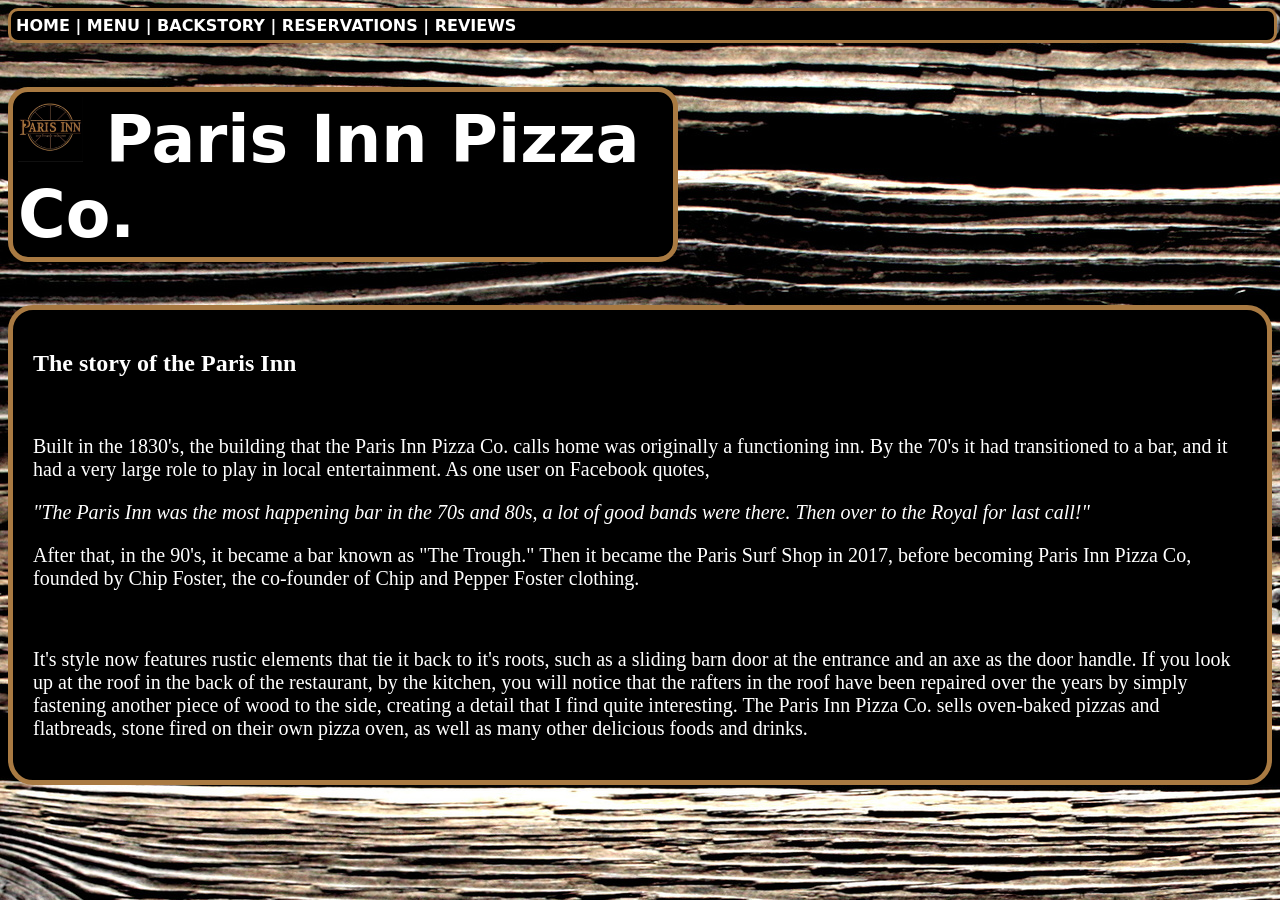
<file: backstory.html>
<!DOCTYPE html>
<html lang="en">
<head>
<!-- Cameron -->
<!-- Meta data ---------------------------------------------------- -->
<meta charset="utf-8">            <!-- Character encoding (UTF‑8) -->
<meta name="viewport" content="width=device-width, initial-scale=1.0">
                            <!-- Makes the page responsive on mobile devices -->

<!-- Page title --------------------------------------------------- -->
<title>Paris Inn Pizza Co. Story</title>
<link rel="icon" type="image/x-icon" href="logo.jpg">

<!-- External CSS – put your own stylesheet(s) here if needed -->

<style>
    body {
background-image: url('bg.jpg'); /*Idk what this is but it works so it's staying*/
}
</style>

<link rel="stylesheet" href="style.css">

</head>

<body>
<!-- Your content starts here ------------------------------------- -->
<div class="nav-box">
    <b><a href="index.html">HOME</a> | <a href="menu.html ">MENU</a> | <a href="backstory.html">BACKSTORY</a> | <a href="reservation.html">RESERVATIONS</a> | <a href="reviews_page.html">REVIEWS</a></b>
</div>
<h1 id="backstory-title"><img src="logo.jpg" alt="Paris Inn logo" height="65"> Paris Inn Pizza Co.</h1>

<div class="menu-box">

<h2>The story of the Paris Inn</h2>
<br>
<p>
    Built in the 1830's, the building that the Paris Inn Pizza Co. calls home was originally a functioning inn.
    By the 70's it had transitioned to a bar, and it had a very large role to play in local entertainment. 
    As one user on Facebook quotes,
</p>
<p>
    <i>"The Paris Inn was the most happening bar in the 70s and 80s, a lot of good bands were there. Then over to the Royal for last call!"</i>
</p>
<p>
    After that, in the 90's, it became a bar known as "The Trough." 
    Then it became the Paris Surf Shop in 2017, before becoming Paris Inn Pizza Co, founded by Chip Foster, the co-founder of Chip and Pepper Foster clothing.
</p>
<br>
<p> 
    It's style now features rustic elements that tie it back to it's roots, such as a sliding barn door at the entrance and an axe as the door handle.
    If you look up at the roof in the back of the restaurant, by the kitchen, you will notice that the rafters in the roof have been repaired over the years by simply fastening another piece of wood to the side, creating a detail that I find quite interesting.
    The Paris Inn Pizza Co. sells oven-baked pizzas and flatbreads, stone fired on their own pizza oven, as well as many other delicious foods and drinks.
</p>

</div>

<!-- Optional: External JavaScript – put your own .js file(s) here -->
<!-- <script src="app.js"></script> -->

</body>
</html>
</file>
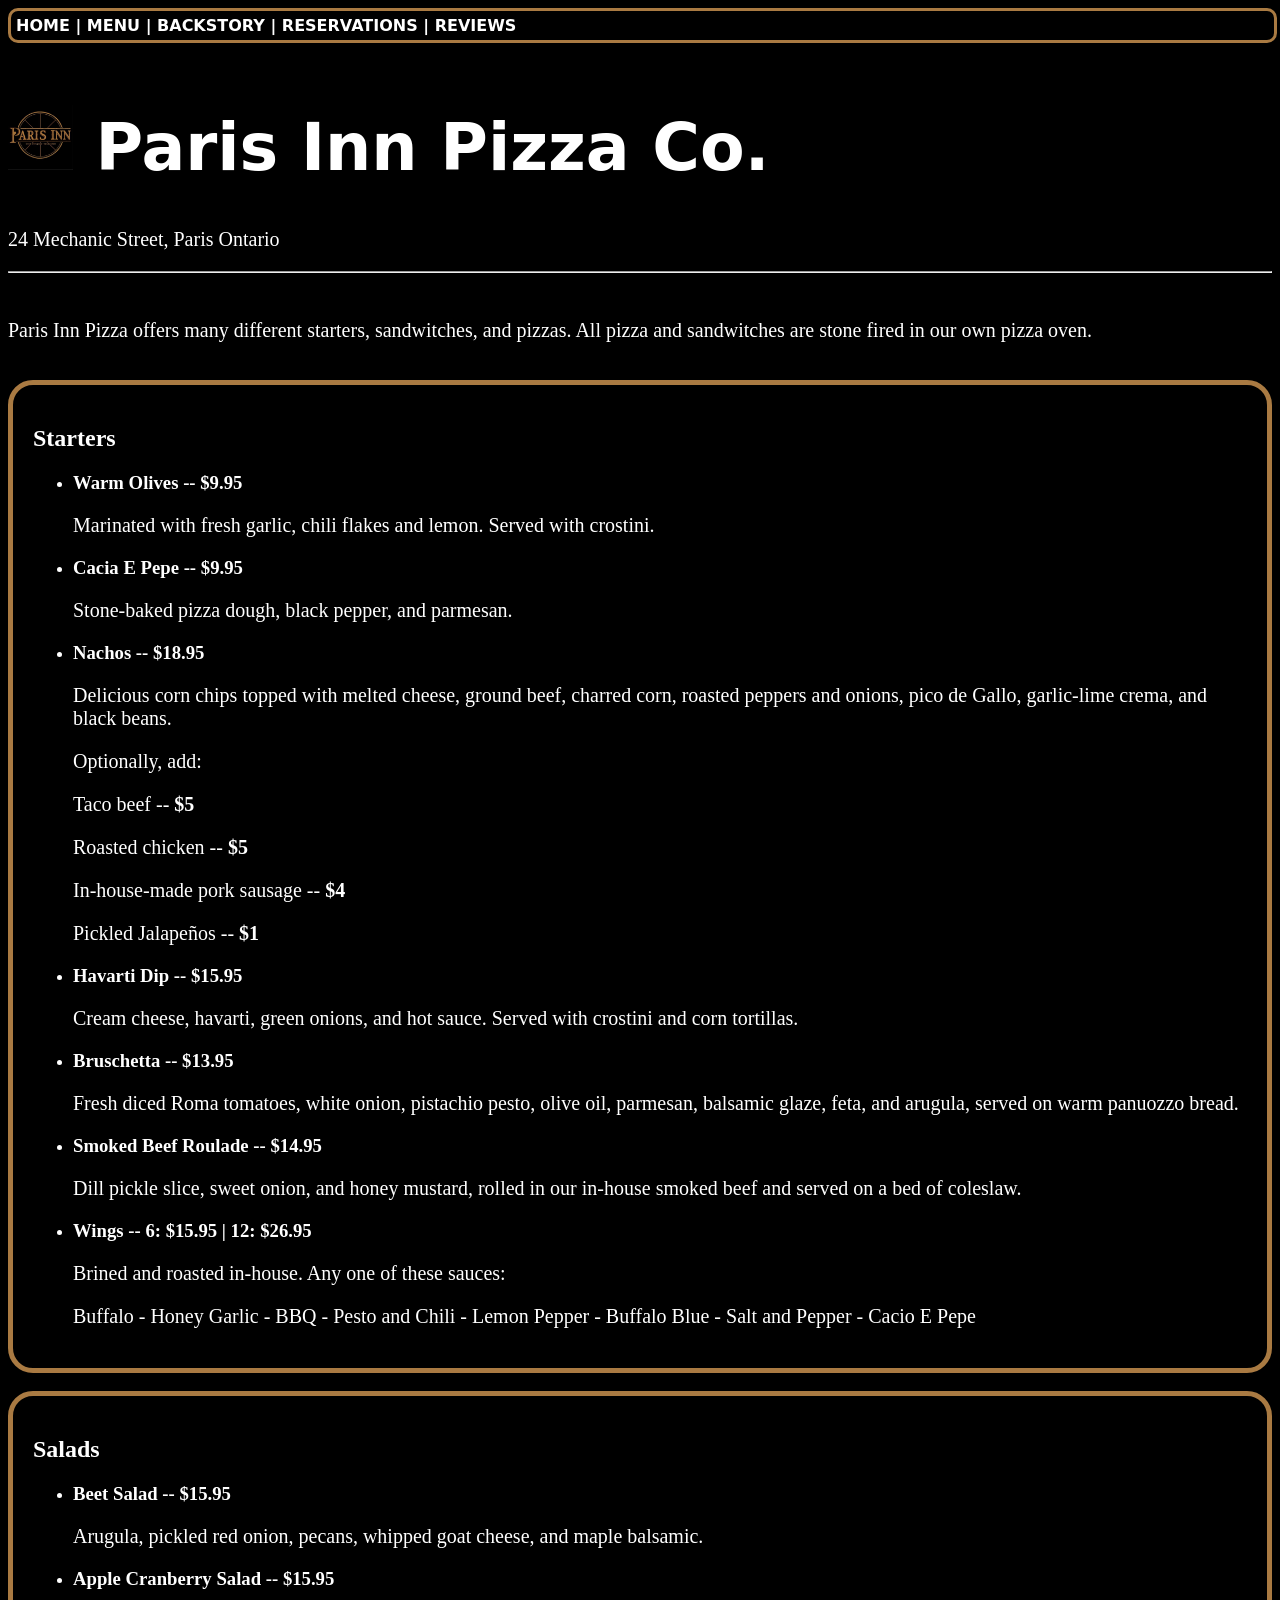
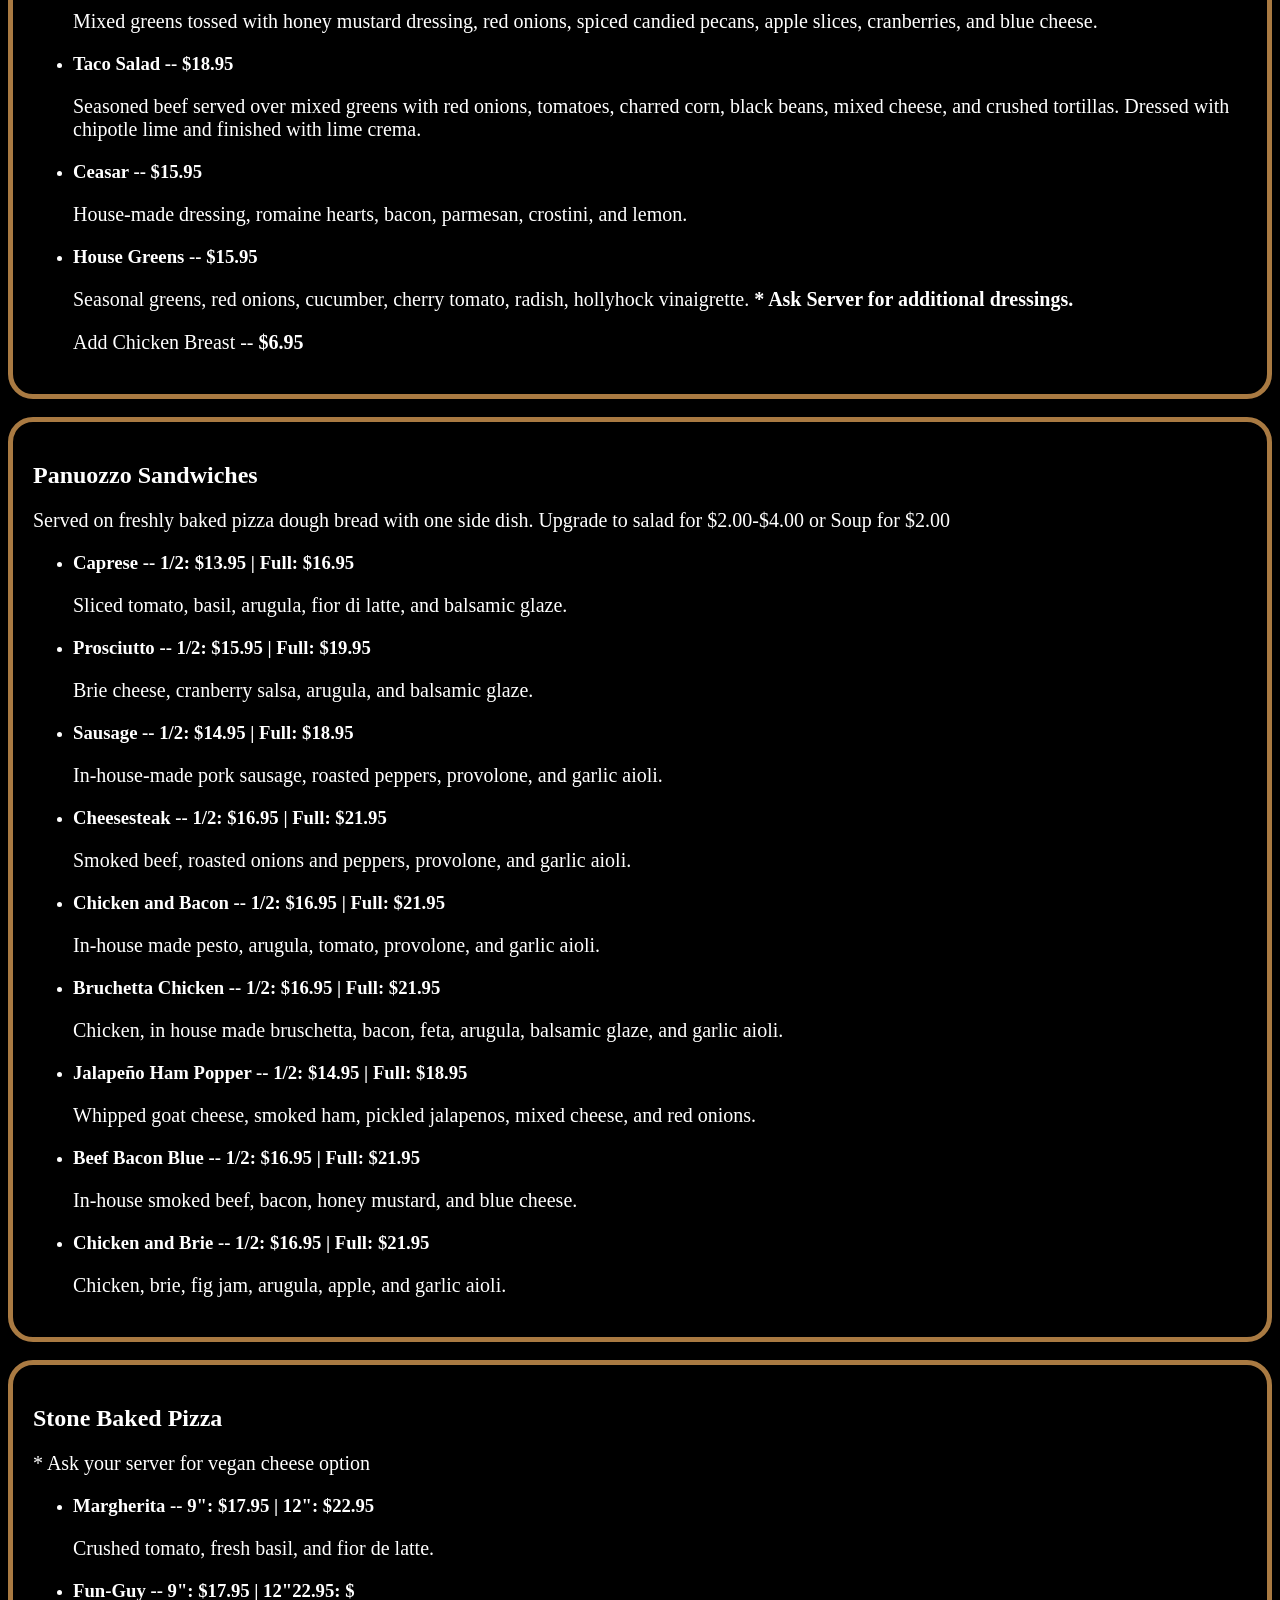
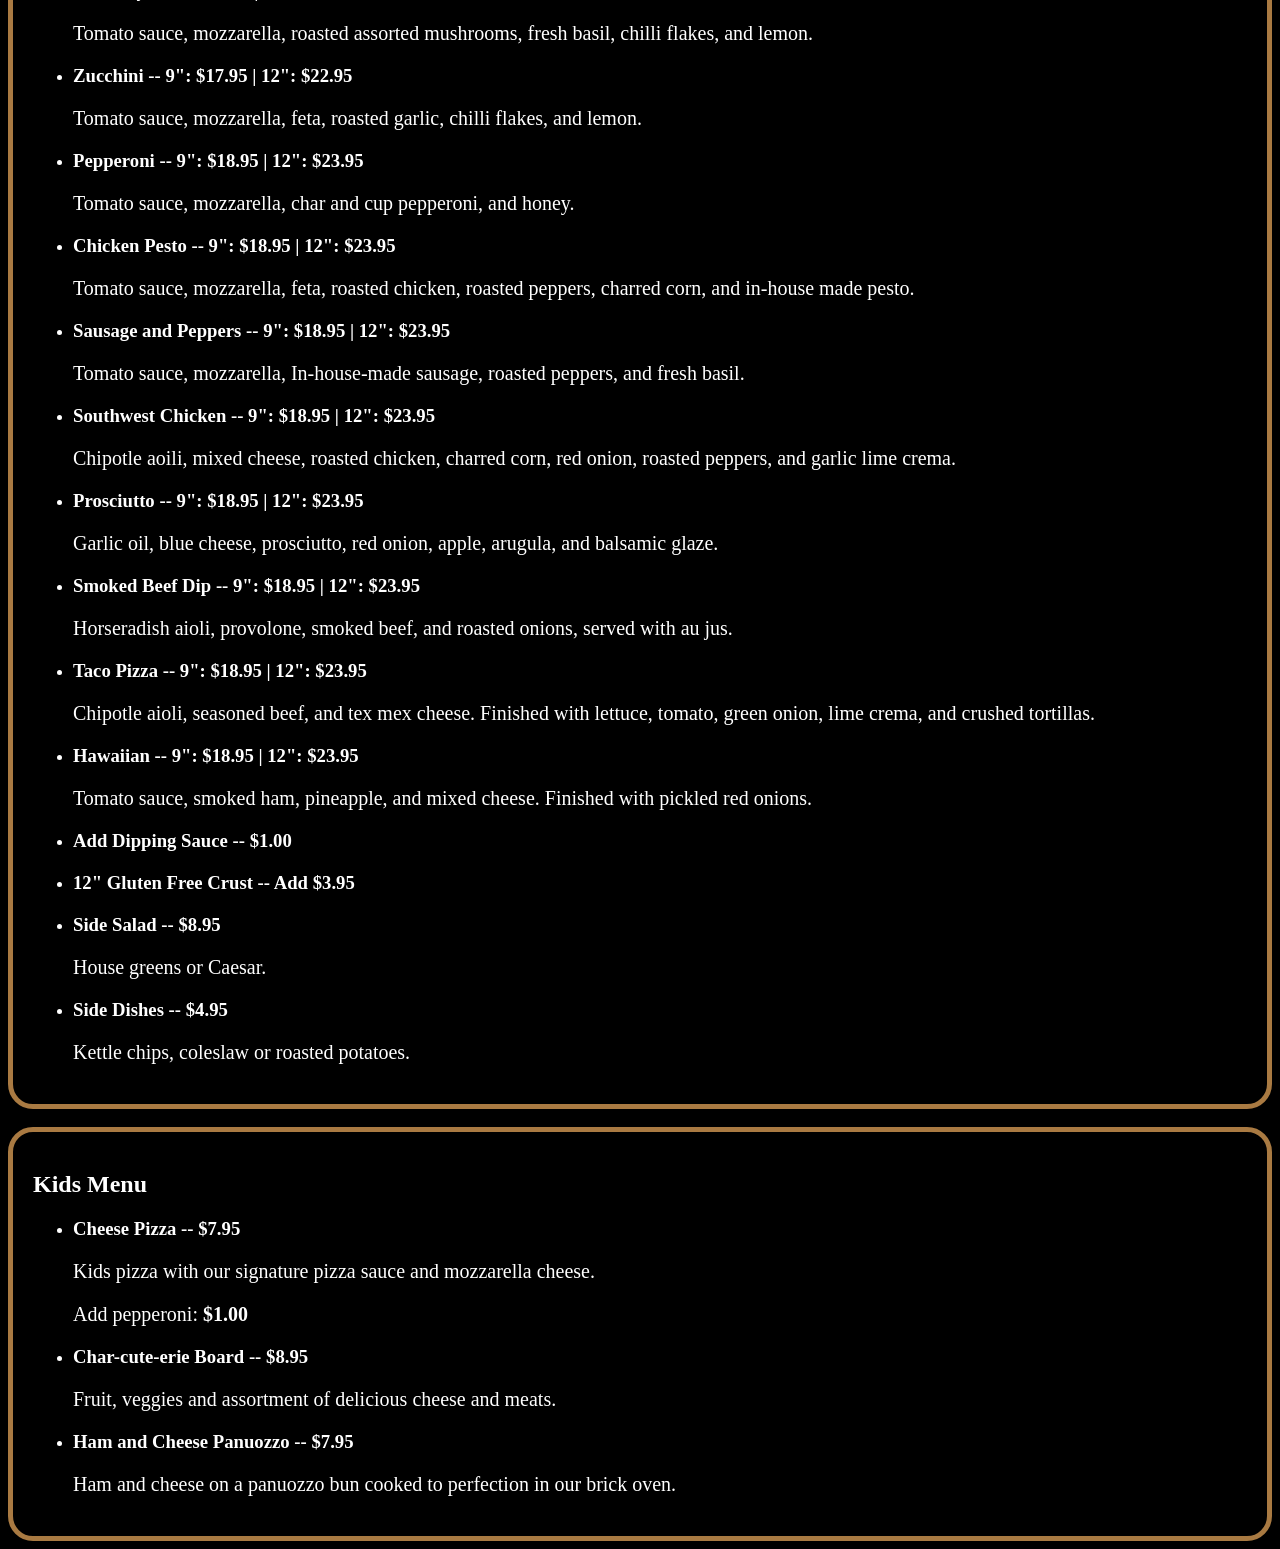
<file: menu.html>
<!DOCTYPE html>
<html lang="en">
<head>
    <!-- Cameron -->
    <!-- Meta data ---------------------------------------------------- -->
    <meta charset="utf-8">            <!-- Character encoding (UTF‑8) -->
    <meta name="viewport" content="width=device-width, initial-scale=1.0">
                                <!-- Makes the page responsive on mobile devices -->

    <!-- Page title --------------------------------------------------- -->
    <title>Paris Inn Pizza Co. Menu</title>
    <link rel="icon" type="image/x-icon" href="logo.jpg">

    <!-- External CSS – put your own stylesheet(s) here if needed -->

    <body bgcolor="#000000">    

    <link rel="stylesheet" href="style.css">

</head>

<body>
    <!-- Your content starts here ------------------------------------- -->
    <div class="nav-box">
        <b><a href="index.html">HOME</a> | <a href="menu.html ">MENU</a> | <a href="backstory.html">BACKSTORY</a> | <a href="reservation.html">RESERVATIONS</a> | <a href="reviews_page.html">REVIEWS</a></b>
    </div>
    <br>
    <h1><img src="logo.jpg" alt="Paris Inn logo" height="65"> Paris Inn Pizza Co.</h1>
    <p size="12px">24 Mechanic Street, Paris Ontario</p>
    <hr>
    <br>
    <p>Paris Inn Pizza offers many different starters, sandwitches, and pizzas. All pizza and sandwitches are stone fired in our own pizza oven.</p>
    <br>
    <div class="menu-box">
    <!-- STARTERS -->
    <h2><b>Starters</b></h2>
    <ul>
        <li><h3>Warm Olives -- <b>$9.95</b></h3></li>
        <p>Marinated with fresh garlic, chili flakes and lemon. Served with crostini.</p>

        <li><h3>Cacia E Pepe -- <b>$9.95</b></h3></li>
        <p>Stone-baked pizza dough, black pepper, and parmesan.</p>

        <li><h3>Nachos -- <b>$18.95</b></h3></li>
        <p>Delicious corn chips topped with melted cheese, ground beef, charred corn, roasted peppers and onions, pico de Gallo, garlic-lime crema, and black beans.</p>
        <p id="menu">Optionally, add:</p>
        <p id="menu">Taco beef -- <b>$5</b></p>
        <p id="menu">Roasted chicken -- <b>$5</b></p>
        <p id="menu">In-house-made pork sausage -- <b>$4</b></p>
        <p id="menu">Pickled Jalapeños -- <b>$1</b></p>

        <li><h3>Havarti Dip -- <b>$15.95</b></h3></li>
        <p>Cream cheese, havarti, green onions, and hot sauce. Served with crostini and corn tortillas.</p>

        <li><h3>Bruschetta -- <b>$13.95</b></h3></li>
        <p>Fresh diced Roma tomatoes, white onion, pistachio pesto, olive oil, parmesan, balsamic glaze, feta, and arugula, served on warm panuozzo bread.</p>

        <li><h3>Smoked Beef Roulade -- <b>$14.95</b></h3></li>
        <p>Dill pickle slice, sweet onion, and honey mustard, rolled in our in-house smoked beef and served on a bed of coleslaw.</p>

        <li><h3>Wings -- <b>6: $15.95 | 12: $26.95</b></h3></li>
        <p>Brined and roasted in-house. Any one of these sauces:</p>
        <p id="menu">Buffalo - Honey Garlic - BBQ - Pesto and Chili - Lemon Pepper - Buffalo Blue - Salt and Pepper - Cacio E Pepe</p>
    </ul>
    </div>
    <br>
    <div class="menu-box">
    <!-- SALADS -->
    <h2><b>Salads</b></h2>
    <ul>
        <li><h3>Beet Salad -- <b>$15.95</b></h3></li>
        <p>Arugula, pickled red onion, pecans, whipped goat cheese, and maple balsamic.</p>

        <li><h3>Apple Cranberry Salad -- <b>$15.95</b></h3></li>
        <p>Mixed greens tossed with honey mustard dressing, red onions, spiced candied pecans, apple slices, cranberries, and blue cheese.</p>

        <li><h3>Taco Salad -- <b>$18.95</b></h3></li>
        <p>Seasoned beef served over mixed greens with red onions, tomatoes, charred corn, black beans, mixed cheese, and crushed tortillas. Dressed with chipotle lime and finished with lime crema.</p>

        <li><h3>Ceasar -- <b>$15.95</b></h3></li>
        <p>House-made dressing, romaine hearts, bacon, parmesan, crostini, and lemon.</p>

        <li><h3>House Greens -- <b>$15.95</b></h3></li>
        <p>Seasonal greens, red onions, cucumber, cherry tomato, radish, hollyhock vinaigrette. <b>* Ask Server for additional dressings.</b></p>
        <p id="menu">Add Chicken Breast -- <b>$6.95</b></p>
    </ul>
    </div>
    <br>
    <div class="menu-box">
    <!-- SANDWICHES -->
    <h2><b>Panuozzo Sandwiches</b></h2>
    <p id="menu">Served on freshly baked pizza dough bread with one side dish. Upgrade to salad for $2.00-$4.00 or Soup for $2.00</p>
    <ul>
        <li><h3>Caprese -- <b>1/2: $13.95 | Full: $16.95</b></h3></li>
        <p>Sliced tomato, basil, arugula, fior di latte, and balsamic glaze.</p>
        
        <li><h3>Prosciutto -- <b>1/2: $15.95 | Full: $19.95</b></h3></li>
        <p>Brie cheese, cranberry salsa, arugula, and balsamic glaze.</p>
            
        <li><h3>Sausage -- <b>1/2: $14.95 | Full: $18.95</b></h3></li>
        <p>In-house-made pork sausage, roasted peppers, provolone, and garlic aioli.</p>

        <li><h3>Cheesesteak -- <b>1/2: $16.95 | Full: $21.95</b></h3></li>
        <p>Smoked beef, roasted onions and peppers, provolone, and garlic aioli.</p>
        
        <li><h3>Chicken and Bacon -- <b>1/2: $16.95 | Full: $21.95</b></h3></li>
        <p>In-house made pesto, arugula, tomato, provolone, and garlic aioli.</p>

        <li><h3>Bruchetta Chicken -- <b>1/2: $16.95 | Full: $21.95</b></h3></li>
        <p>Chicken, in house made bruschetta, bacon, feta, arugula, balsamic glaze, and garlic aioli.</p>

        <li><h3>Jalapeño Ham Popper -- <b>1/2: $14.95 | Full: $18.95</b></h3></li>
        <p>Whipped goat cheese, smoked ham, pickled jalapenos, mixed cheese, and red onions.</p>

        <li><h3>Beef Bacon Blue -- <b>1/2: $16.95 | Full: $21.95</b></h3></li>
        <p>In-house smoked beef, bacon, honey mustard, and blue cheese.</p>

        <li><h3>Chicken and Brie -- <b>1/2: $16.95 | Full: $21.95</b></h3></li>
        <p>Chicken, brie, fig jam, arugula, apple, and garlic aioli.</p>
    </ul>
    </div>
    <br>
    <div class="menu-box">
    <!-- PIZZA -->
    <h2><b>Stone Baked Pizza</b></h2>
    <p id="menu">* Ask your server for vegan cheese option</p>
    <ul>
        <li><h3>Margherita -- <b>9": $17.95 | 12": $22.95</b></h3></li>
        <p>Crushed tomato, fresh basil, and fior de latte.</p>

        <li><h3>Fun-Guy -- <b>9": $17.95 | 12"22.95: $</b></h3></li>
        <p>Tomato sauce, mozzarella, roasted assorted mushrooms, fresh basil, chilli flakes, and lemon.</p>

        <li><h3>Zucchini -- <b>9": $17.95 | 12": $22.95</b></h3></li>
        <p>Tomato sauce, mozzarella, feta, roasted garlic, chilli flakes, and lemon.</p>

        <li><h3>Pepperoni -- <b>9": $18.95 | 12": $23.95</b></h3></li>
        <p>Tomato sauce, mozzarella, char and cup pepperoni, and honey.</p>

        <li><h3>Chicken Pesto -- <b>9": $18.95 | 12": $23.95</b></h3></li>
        <p>Tomato sauce, mozzarella, feta, roasted chicken, roasted peppers, charred corn, and in-house made pesto.</p>

        <li><h3>Sausage and Peppers -- <b>9": $18.95 | 12": $23.95</b></h3></li>
        <p>Tomato sauce, mozzarella, In-house-made sausage, roasted peppers, and fresh basil.</p>

        <li><h3>Southwest Chicken -- <b>9": $18.95 | 12": $23.95</b></h3></li>
        <p>Chipotle aoili, mixed cheese, roasted chicken, charred corn, red onion, roasted peppers, and garlic lime crema. </p>

        <li><h3>Prosciutto -- <b>9": $18.95 | 12": $23.95</b></h3></li>
        <p>Garlic oil, blue cheese, prosciutto, red onion, apple, arugula, and balsamic glaze.</p>

        <li><h3>Smoked Beef Dip -- <b>9": $18.95 | 12": $23.95</b></h3></li>
        <p>Horseradish aioli, provolone, smoked beef, and roasted onions, served with au jus.</p>

        <li><h3>Taco Pizza -- <b>9": $18.95 | 12": $23.95</b></h3></li>
        <p>Chipotle aioli, seasoned beef, and tex mex cheese. Finished with lettuce, tomato, green onion, lime crema, and crushed tortillas.</p>

        <li><h3>Hawaiian -- <b>9": $18.95 | 12": $23.95</b></h3></li>
        <p>Tomato sauce, smoked ham, pineapple, and mixed cheese. Finished with pickled red onions.</p>

        <li><h3>Add Dipping Sauce -- <b>$1.00 </b></h3></li>
        <p></p>

        <li><h3>12" Gluten Free Crust -- <b>Add $3.95</b></h3></li>
        <p></p>

        <li><h3>Side Salad -- <b>$8.95</b></h3></li>
        <p>House greens or Caesar.</p>

        <li><h3>Side Dishes -- <b>$4.95</b></h3></li>
        <p>Kettle chips, coleslaw or roasted potatoes.</p>
    </ul>
    </div>
    <br>
    <div class="menu-box">
    <h2>Kids Menu</h2>
    <ul>
        <li><h3>Cheese Pizza -- <b>$7.95</b></h3></li>
        <p>Kids pizza with our signature pizza sauce and mozzarella cheese.</p>
        <p id="menu">Add pepperoni: <b>$1.00</b></p>

        <li><h3>Char-cute-erie Board -- <b>$8.95</b></h3></li>
        <p>Fruit, veggies and assortment of delicious cheese and meats.</p>

        <li><h3>Ham and Cheese Panuozzo -- <b>$7.95</b></h3></li>
        <p>Ham and cheese on a panuozzo bun cooked to perfection in our brick oven.</p>
    </ul>
    </div>

    <!-- Optional: External JavaScript – put your own .js file(s) here -->
    <!-- <script src="app.js"></script> -->

</body>
</html>
</file>
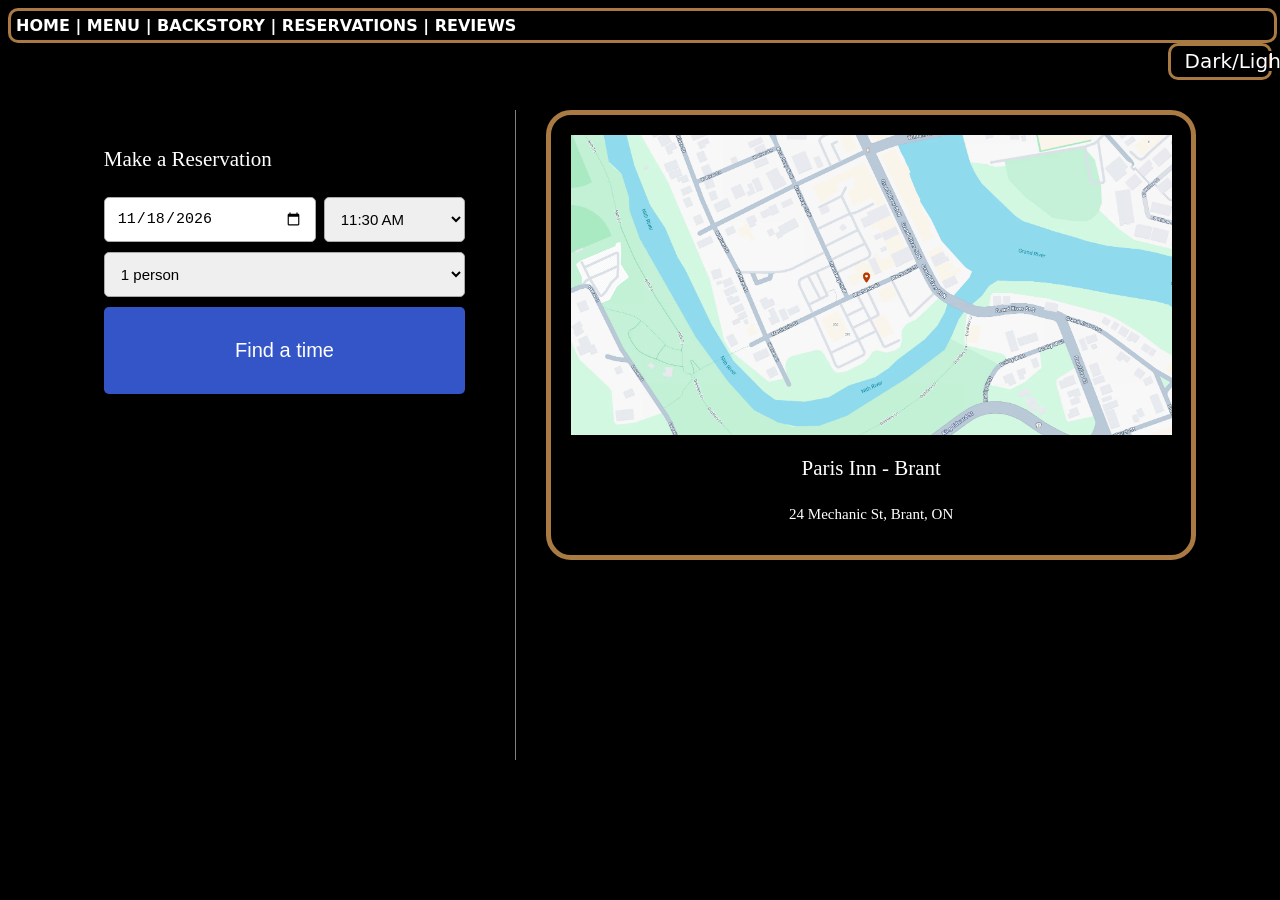
<file: reservation.html>
<!DOCTYPE html>
<html lang="en">
<head>
    <!-- Meta data ---------------------------------------------------- -->
    <meta charset="utf-8">            <!-- Character encoding (UTF‑8) -->
    <meta name="viewport" content="width=device-width, initial-scale=1.0">
                                <!-- Makes the page responsive on mobile devices -->

    <!-- Page title --------------------------------------------------- -->
    <title>Paris Inn Pizza Co. Reservations</title>
    <link rel="stylesheet" href="style.css">
    <link rel="icon" type="image/x-icon" href="logo.jpg">

    <body 
    bgcolor ="#000000">
    </body>
</head>


<body>
    <!-- Your content starts here ------------------------------------- -->
     
     <div class="nav-box">
        <b><a href="index.html">HOME</a> | <a href="menu.html ">MENU</a> | <a href="backstory.html">BACKSTORY</a> | <a href="reservation.html">RESERVATIONS</a> | <a href="reviews_page.html">REVIEWS</a></b>
    </div>
    <body class="page">
   <div class="button-box">
       <button onclick="toggleDarkLight()"class="button"><div class="p-button">Dark/Light</div></button>
    </div>
   

    <div class="container">

        
        <div class="reservation">

            <h2 class="section-title">Make a Reservation</h2>

            
            <div class="date-time">

                <input class="date-input" type="date" value="2026-11-18">

                <select class="time-select">
                    <option>11:30 AM</option>
                    <option>12:00 PM</option>
                    <option>12:30 PM</option>
                    <option>1:00 PM</option>
                    <option>5:00 PM</option>
                    <option>6:00 PM</option>
                </select>

            </div>

            
            <select class="people-select">
                <option>1 person</option>
                <option>2 people</option>
                <option>3 people</option>
                <option>4 people</option>
                <option>5 people</option>
                <option>6 people</option>
            </select>

            
            <button class="reservation-button" type="button">
            <p>Find a time</p>
            </button>

        </div>

        
        <div class="divider"></div>


        <div class="card-map">
        <img src="map.png" alt="Google maps image of 24 mechanic street." height="300" width="auto" class="center-image">
        <h2 class="section-title">Paris Inn - Brant</h2>

            <p class="address">24 Mechanic St, Brant, ON</p>
    </div>

</body>

</html>
</body>
</html>
</file>
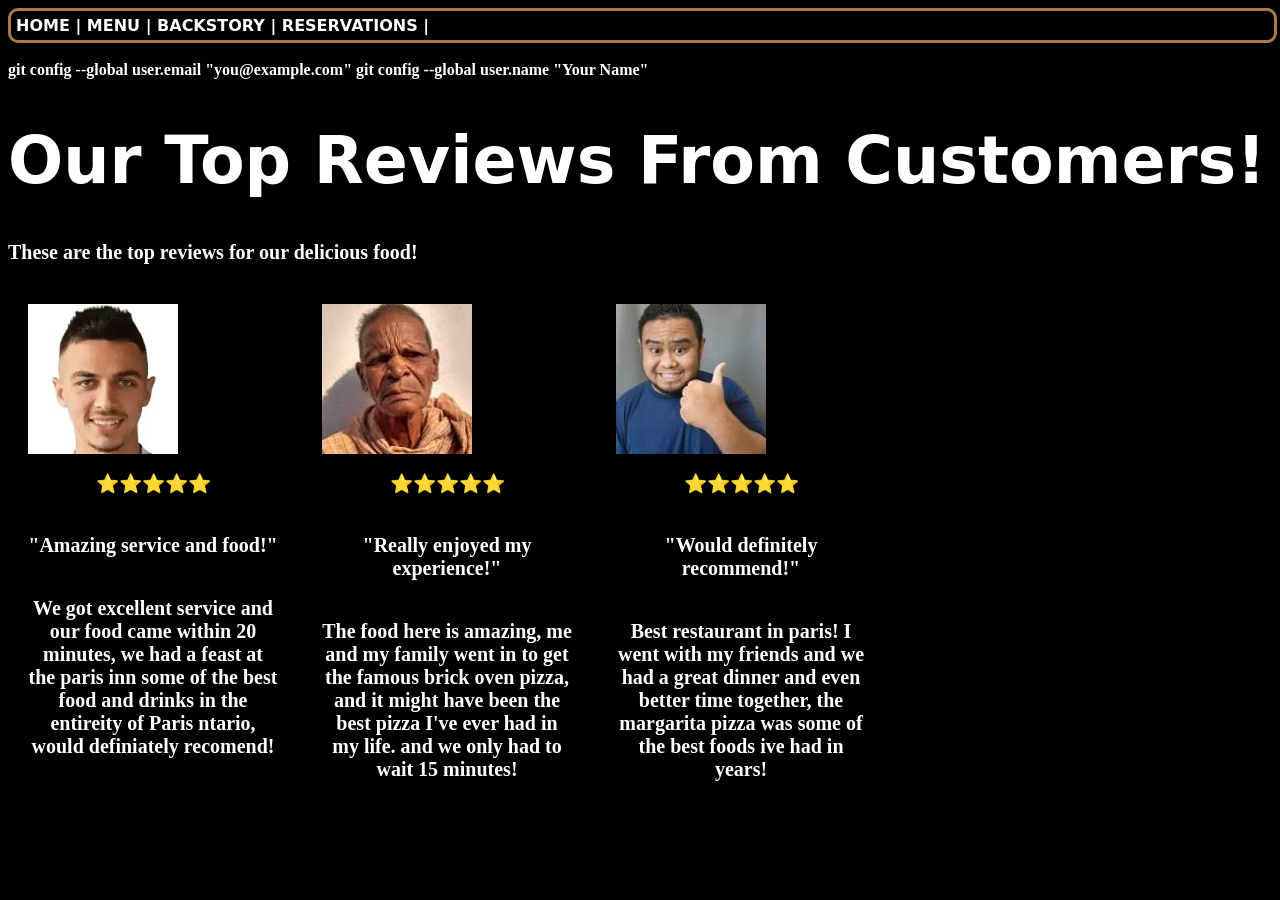
<file: reviews_page.html>
<html lang="en">
<head>
    <meta charset="utf-8">
    <meta name="viewport" content="width=device-width, initial-scale=1.0">

    <title>Paris Inn Pizza Co. Reviews</title>

    <link rel="stylesheet" href="style.css">
    <link rel="icon" type="image/x-icon" href="logo.jpg">
</head>

<body>
    <!-- Your content starts here ------------------------------------- -->
<div class="nav-box">
<b><a href="index.html">HOME</a> | <a href="menu.html ">MENU</a> | <a href="backstory.html">BACKSTORY</a> | <a href="reservation.html">RESERVATIONS</a> | <a href="reviews_page.html"><REVIEWS>
<a href=""></a>
</div>
<br>


  git config --global user.email "you@example.com"
  git config --global user.name "Your Name"
  
<h1>Our Top Reviews From Customers!</h1>
    <p>These are the top reviews for our delicious food!</p>
    <div class="reviews">

    <div class="review">
        <img src="face1.jpg">
        <h3>⭐⭐⭐⭐⭐</h3>
        <p>"Amazing service and  food!"</p>
        <p>We got excellent service and our food came within 20 minutes,
            we had a feast at the paris inn some of the best food and drinks in the entireity of Paris ntario,
            would definiately recomend! </p>
    </div>

    <div class="review">
        <img src="face2.jpg">
        <h3>⭐⭐⭐⭐⭐</h3>
        <p>"Really enjoyed my experience!"</p>
        <p>The food here is amazing, me and my family went in to get the famous brick oven pizza, and it might have been the best pizza I've ever had in my life.
            and we only had to wait 15 minutes!</p>
    </div>

    <div class="review">
        <img src="face3.jpg">
        <h3>⭐⭐⭐⭐⭐</h3>
        <p>"Would definitely recommend!"</p>
        <p>Best restaurant in paris! I went with my friends and we had a great dinner and even better time together,
            the margarita pizza was some of the best foods ive had in years!</p>
    </div>
</body>
</html>
</file>
<file: style.css>
/*Write your code below your name's comment. DO NOT EDIT OTHER PEOPLES WORK!!!*/

/*Topic: Paris Inn*/
/*Two pages per person*/

/*Use this for the navbar*/
/*

<div class="nav-box">
<b><a href="index.html">HOME</a> | <a href="menu.html ">MENU</a> | <a href="backstory.html">BACKSTORY</a> | <a href="reservation.html">RESERVATIONS</a> | <a href="reviews_page.html">Reviews
</div>
<br>

*/

/*Cameron*/

a:link{
    color: #FFFFFF;

    text-decoration: none;
}

a:visited{
    color:#FFFFFF;
}

#menu{
    color: #FFFFFF;

    font-size: 20px;

    font-weight: 250;
}

.menu-box{
    background-color: #000000;
    border: 5px solid #A97A42;
    padding: 20px;
    border-radius: 25px;

    margin: 0;
}

.sidebyside{
    display: flex;
    gap: 15px;
}

#backstory-title{
    color: #FFFFFF;

    background-color: #000000;

    border: 5px solid #A97A42;
    padding: 5px;
    width: 650px;
    border-radius: 20px;

    font-size: 65px;
    font-family: system-ui, -apple-system, BlinkMacSystemFont, 'Segoe UI', Roboto, Oxygen, Ubuntu, Cantarell, 'Open Sans', 'Helvetica Neue', sans-serif
}

/*
.container{
    display: grid;
    grid-template-columns: auto auto auto;
    background-color: black;
    padding: 0px;
    margin: 0px;
    height: 10;
    grid-auto-rows: 100px 100px;
}
*/

.nav-box{
    background-color: #000000;
    border: 3px solid #A97A42;
    width : 99.1%;
    padding: 5px;
    border-radius: 10px;

    position: sticky;
    top: 0;
    left: 0;

    margin: 0;
    font-family: system-ui, -apple-system, BlinkMacSystemFont, 'Segoe UI', Roboto, Oxygen, Ubuntu, Cantarell, 'Open Sans', 'Helvetica Neue', sans-serif;
}

.button-box{
    background-color: #000000;
    border: 3px solid #A97A42;
    width : 7%;
    padding: 5px;
    border-radius: 10px;

    margin-left: auto;

    position: sticky;
    top: 0;

    font-family: system-ui, -apple-system, BlinkMacSystemFont, 'Segoe UI', Roboto, Oxygen, Ubuntu, Cantarell, 'Open Sans', 'Helvetica Neue', sans-serif;
}

.button{
    background-color: transparent;
    border: 3px solid #000000;

    border-radius: 10px;
    
    /*
    position: sticky;
    top: 0px;
    */
    
    margin-left: auto;
    /* display: block; */

    height: 20px;
    line-height: 0px;

    font-family: system-ui, -apple-system, BlinkMacSystemFont, 'Segoe UI', Roboto, Oxygen, Ubuntu, Cantarell, 'Open Sans', 'Helvetica Neue', sans-serif;
}

.p-button{
    color: #FFFFFF;

    font-size: 20px;
}

body.dark-light {
    background-color: #ffffff;
}

body.dark-light p,
body.dark-light h1,
body.dark-light h2,
body.dark-light h3 {
color: #000000;
}








/*River*/
body {
    background-color: black;
    color: white;
}

.card-map{
    align-items: center;
    width: 600px;
    height: 400px;
    background-color: #000000;
    border: 5px solid #A97A42;
    padding: 20px;
    border-radius: 25px;

    /* Center the entire card */
    margin: 0;
    text-align: center;
}

.map-box{
    border: 5px solid #A97A42;
    border-radius: 50px;
    height: 50em;
    width: auto;
    display: inline-flex;
    display: block;
    margin: 0 auto;
    position: absolute; 
    top:100px;
    right: 100px;
    
}

.review {
    background-color: #000000;
    width: 250px;
    padding: 20px;
    text-align: center;
    display: flex;
    flex-direction: column;
}

.review {
    background-color: #000000;;
    width: 250px;
    padding: 20px;
    text-align: center;
    display: inline-flex;
}

.review-img {
    width: 100px;
    height: 100px;
    border-radius: 50%;
    object-fit: cover;
    display: inline-flex;
}

.container {
    display: flex;
    margin: 30px 6%;
    min-height: 650px;
}


.reservation {
    width: 45%;
    padding: 20px;
}


.divider {
    border-left: 1px solid gray;
    margin: 0 30px;
}


.information {
    width: 55%;
    text-align: center;
    padding: 20px;
}


.section-title {
    font-size: 21px;
    font-weight: normal;
    margin-bottom: 25px;
}


.date-time {
    display: flex;
    gap: 8px;
}


.date-input {
    width: 60%;
    padding: 12px;
    font-size: 15px;
    border: 1px solid #aaa;
    border-radius: 5px;
    margin-bottom: 10px;
    box-sizing: border-box;
}


.time-select {
    width: 40%;
    padding: 12px;
    font-size: 15px;
    border: 1px solid #aaa;
    border-radius: 5px;
    margin-bottom: 10px;
}


.people-select {
    width: 100%;
    padding: 12px;
    font-size: 15px;
    border: 1px solid #aaa;
    border-radius: 5px;
    margin-bottom: 10px;
}


.reservation-button {
    background-color: #3455c7;
    color: white;
    border: none;
    padding: 12px;
    width: 100%;
    border-radius: 5px;
    font-size: 15px;
    cursor: pointer;
}


.reservation-button:hover {
    background-color: #243e9b;
}


.address {
    font-size: 15px;
}


.map {
    width: 100%;
    height: 300px;
    border: none;
}

.review img {
    width: 150px;
    height: 150px;
    object-fit: cover;
}








/*Thomas*/















/*Landing page styles*/
p{
    color: #FFFFFF;

    font-size: 20px;
}
.card{
    align-items: center;
    width: 525px;
    height
: 450px;
    background-color: #000000;
    border: 5px solid #A97A42;
    padding: 20px;
    border-radius: 25px;

    /* Center the entire card */
    margin: 0;
    text-align: center;
}

.nav-bar{
    border: 10px solid #A97A42;
    padding: 20px;
    margin: 20px;
    width: fit-content;
    border-radius: 15px;
    float: right;
}

#nav-banner{
    background-color: #A97A42;
    padding: 20px;
    margin: 10px;
    border-radius: 15px
}

ul{
    color: #FFFFFF;
}

h1{
    color: #FFFFFF;

    font-size: 65px;
    font-family: system-ui, -apple-system, BlinkMacSystemFont, 'Segoe UI', Roboto, Oxygen, Ubuntu, Cantarell, 'Open Sans', 'Helvetica Neue', sans-serif
}

h2{
    color: #FFFFFF;
}

h3{
    color: #FFFFFF;
}
</file>
